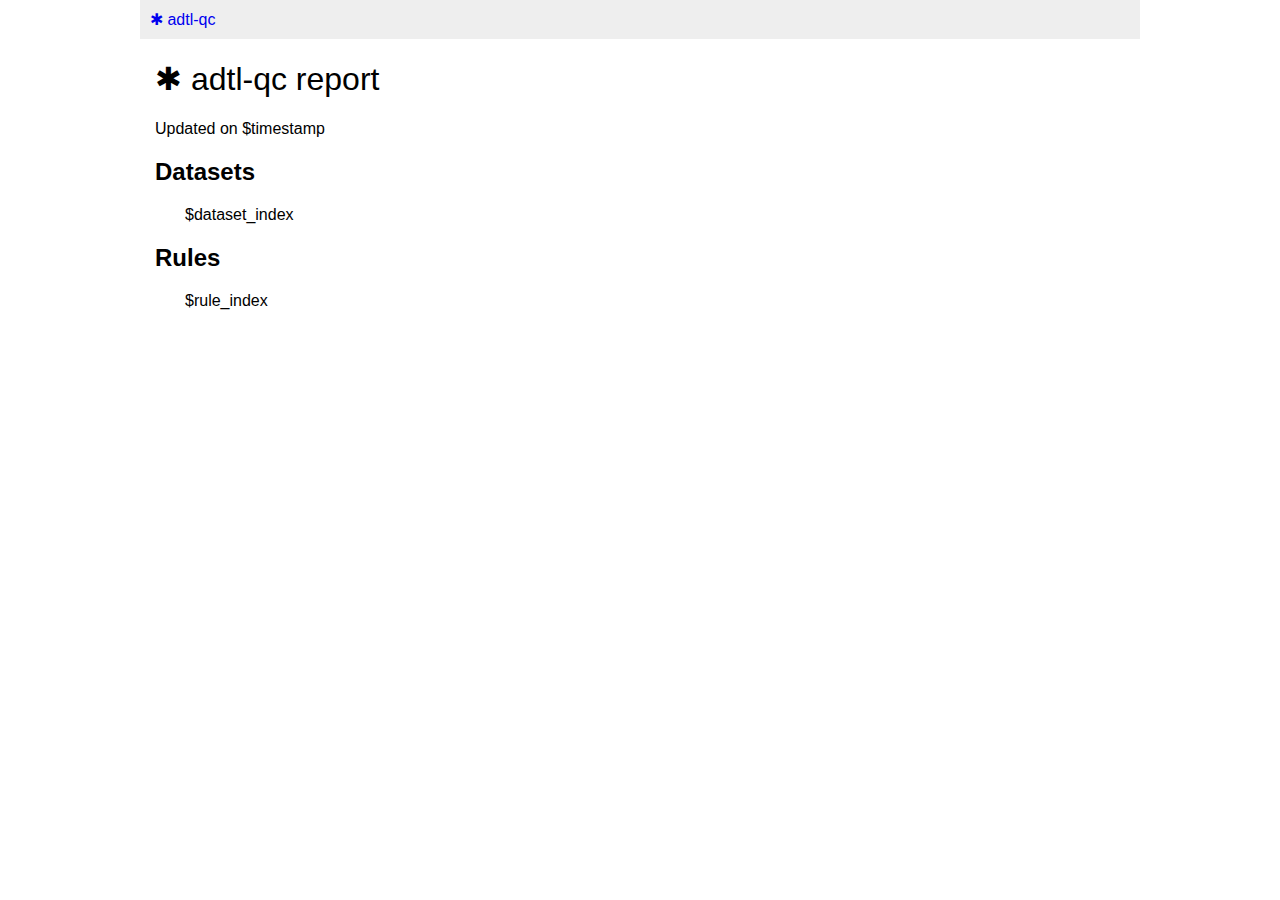
<file: adtl/qc/templates/index.html>
<!DOCTYPE html>
<html>

<head>
    <meta http-equiv="Content-Type" content="text/html; charset=utf-8">
    <title>✱ adtl-qc</title>
    <link rel="stylesheet" href="style.css">
    <meta name="viewport" content="width=device-width, initial-scale=1">
</head>

<body>

    <nav class="breadcrumb">
        <a class="breadcrumb-item" href="index.html">✱ adtl-qc</a>
    </nav>

    <main>
        <h1>✱ adtl-qc report</h1>

        <p class="runinfo">
            Updated on $timestamp
        </p>
        <h2>Datasets</h2>
        <ul id="datasets">
        $dataset_index
        </ul>
</body>

</html>

<h2>Rules</h2>
<ul id="rules">
$rule_index
</ul>




</main>
</body>

</html>
</file>
<file: adtl/qc/templates/style.css>
body {
    font-family: sans-serif;
    max-width: 1000px;
    margin: auto;
}

main {
    margin-left: 15px;
}

h1 {
    font-weight: normal
}

nav {
    padding: 10px;
    margin-top: 0;
    background-color: #eee;
    position: sticky;
}

p.description {
    font-size: large;
}

ul {
    margin-left: -10px;
}

nav a {
    text-decoration: none;
}

summary {
    font-size: 14px;
    margin-top: 6px;
}

details {
    margin-left: 10px;
    margin-bottom: 10px;
}

pre {
    padding: 10px;
    background-color: #eee;
    display: inline-block;
}

li {
    padding: 2px;
    line-height: 1.2;
}

span.reason {
    background-color: cornsilk;
    margin-left: 5px;
    padding: 4px;
}

@media (prefers-color-scheme: dark) {
    body {
        background-color: #111111;
        color: #fff;
    }

    a {
        color: cyan;
    }

    nav {
        background-color: #222222;
    }

    pre {
        background-color: #333
    }

    span.reason {
        background-color: darkgoldenrod;
    }
}
</file>
